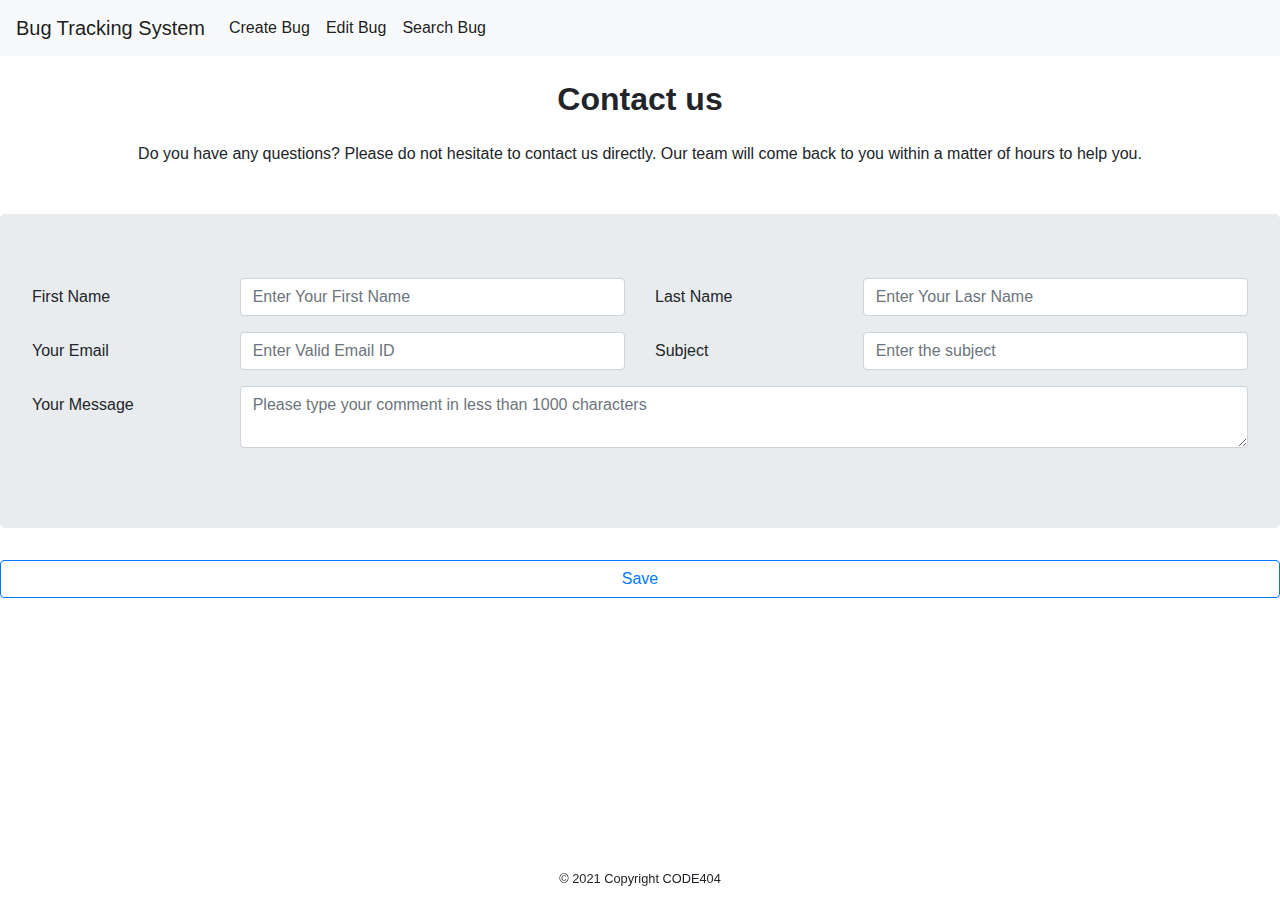
<file: bug-service/src/main/resources/static/html/contactUs.html>
<!doctype html>
<html lang="en">

<head>
  <!-- Required meta tags -->
  <meta charset="utf-8">
  <meta name="viewport" content="width=device-width, initial-scale=1, shrink-to-fit=no">
  <link href="../css/contactUs.css" rel="stylesheet">

  <!-- Bootstrap CSS -->
  <link rel="stylesheet" href="https://maxcdn.bootstrapcdn.com/bootstrap/4.0.0/css/bootstrap.min.css"
    integrity="sha384-Gn5384xqQ1aoWXA+058RXPxPg6fy4IWvTNh0E263XmFcJlSAwiGgFAW/dAiS6JXm" crossorigin="anonymous">

  <title>Help</title>


</head>


<body>
  <nav class="navbar navbar-expand-lg navbar-light bg-light">
    <a class="navbar-brand" href="../index.html">Bug Tracking System</a>
    <button class="navbar-toggler" type="button" data-toggle="collapse" data-target="#navbarSupportedContent"
      aria-controls="navbarSupportedContent" aria-expanded="false" aria-label="Toggle navigation">
      <span class="navbar-toggler-icon"></span>
    </button>

    <div class="collapse navbar-collapse" id="navbarSupportedContent">
      <ul class="navbar-nav mr-auto">
        <li class="nav-item active">
          <a class="nav-link" href="createBug.html">Create Bug <span class="sr-only">(current)</span></a>
        </li>
        <li class="nav-item active">
          <a class="nav-link" href="editBug.html">Edit Bug <span class="sr-only">(current)</span></a>
        </li>
        <li class="nav-item active">
          <a class="nav-link" href="searchBug.html">Search Bug <span class="sr-only">(current)</span></a>
        </li>

      </ul>
    </div>
  </nav>
  <h2 class="h1-responsive font-weight-bold text-center my-4">Contact us</h2>
  <p class="text-center w-responsive mx-auto mb-5">Do you have any questions? Please do not hesitate to contact us
    directly. Our team will come back to you within
    a matter of hours to help you.</p>
  <form class="jumbotron">

    <div>
      <div class="form-group row">
        <label for="colFormLabelLg" class="col-lg-2 col-form-label control-label control-label">First Name</label>
        <div class="col">
          <input type="text" class="form-control" placeholder="Enter Your First Name" id="firstName" required>
        </div>

        <label for="colFormLabelLg" class="col-lg-2 col-form-label control-label control-label">Last Name</label>

        <div class="col">
          <input type="text" class="form-control" placeholder="Enter Your Lasr Name " id="lastName" required>
        </div>
      </div>
    </div>




    <div>
      <div class="form-group row">
        <label for="colFormLabelLg " class="col-lg-2 col-form-label control-label control-label">Your Email</label>
        <div class="col">
          <input type="email" class="form-control" placeholder="Enter Valid Email ID" id="email" required>
        </div>

        <label for="colFormLabelLg" class="col-lg-2 col-form-label control-label control-label">Subject</label>

        <div class="col">
          <input type="text" class="form-control" placeholder="Enter the subject " id="subject" required>
        </div>
      </div>
    </div>
    <div class="form-group row">
      <label for="colFormLabelLg" class="col-lg-2 col-form-label control-label">Your Message </label>


      <div class="col">
        <textarea minlength="5" maxlength="1000" class="form-control"
          placeholder="Please type your comment in less than 1000 characters" id="description" required></textarea>
      </div>
    </div>
  </form>
  
  
  <div class="text-center">
    <button type="button" class="btn btn-outline-primary form-control" onclick="saveQuery()">Save</button>
  </div>

  <footer class="page-footer font-small blue" id="footer">
    <div class="footer-copyright text-center py-3"><small>© 2021 Copyright CODE404</small></div>
  </footer>

  <!-- Optional JavaScript -->
  <!-- jQuery first, then Popper.js, then Bootstrap JS -->
  <script src="https://code.jquery.com/jquery-3.2.1.slim.min.js"
    integrity="sha384-KJ3o2DKtIkvYIK3UENzmM7KCkRr/rE9/Qpg6aAZGJwFDMVNA/GpGFF93hXpG5KkN"
    crossorigin="anonymous"></script>
  <script src="https://cdnjs.cloudflare.com/ajax/libs/popper.js/1.12.9/umd/popper.min.js"
    integrity="sha384-ApNbgh9B+Y1QKtv3Rn7W3mgPxhU9K/ScQsAP7hUibX39j7fakFPskvXusvfa0b4Q"
    crossorigin="anonymous"></script>
  <script src="https://maxcdn.bootstrapcdn.com/bootstrap/4.0.0/js/bootstrap.min.js"
    integrity="sha384-JZR6Spejh4U02d8jOt6vLEHfe/JQGiRRSQQxSfFWpi1MquVdAyjUar5+76PVCmYl"
    crossorigin="anonymous"></script>
</body>

</html>
</file>
<file: bug-service/src/main/resources/static/css/contactUs.css>
#footer {
    position: fixed;
    padding: 10px 10px 0px 10px;
    bottom: 0;
    width: 100%;
    /* Height of the footer*/ 
    height: 60px;

}
</file>
